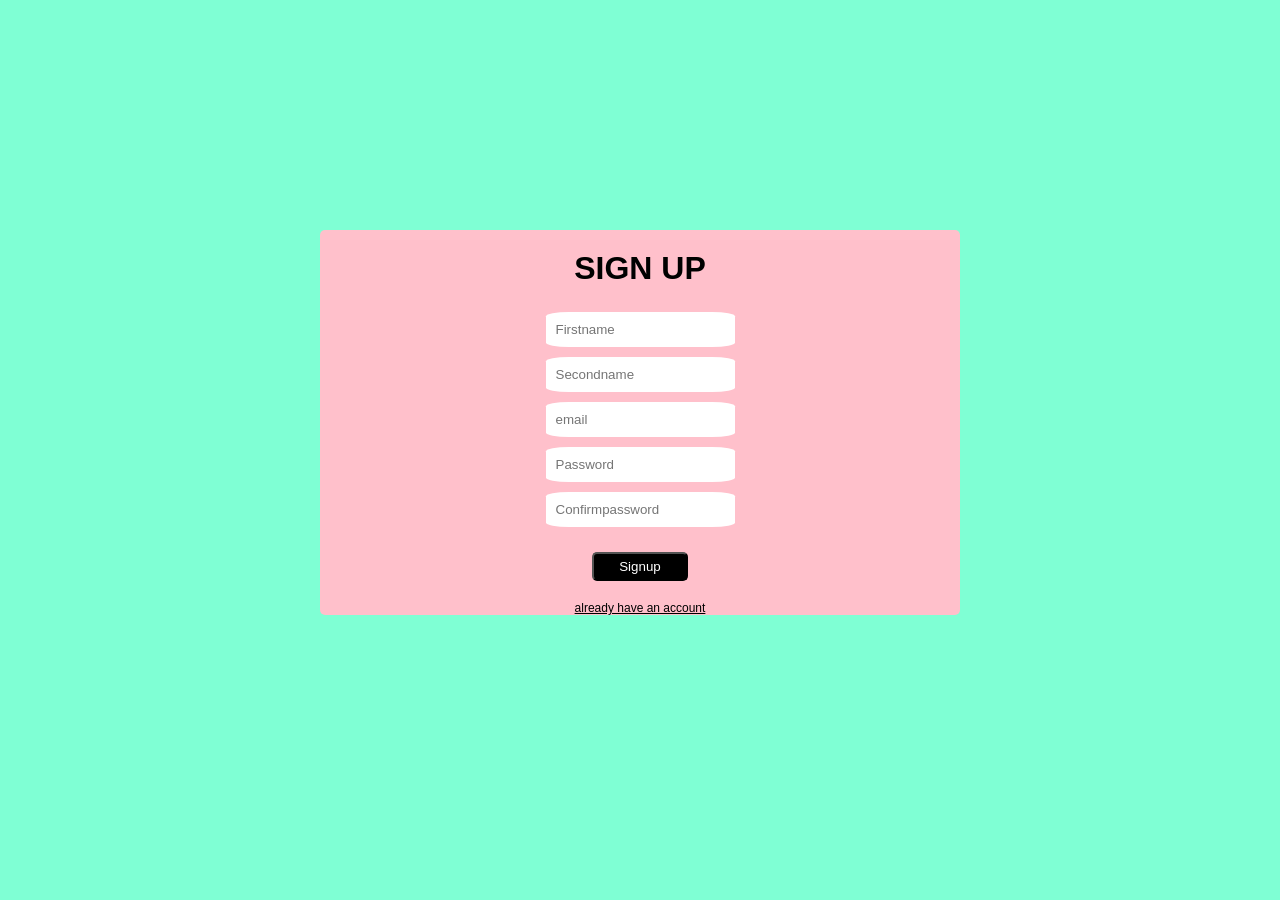
<file: index.html>
<!DOCTYPE HTML>
<html>
    <head>
        <title>Form Page</title>
        <link rel="stylesheet" href="./Form.css">
    </head>
    <body>
       
        <form>
            <h1>SIGN UP</h1>
            <input type="text" placeholder="Firstname" required>
            <input type="text" placeholder="Secondname" required>
            <input type="email"placeholder="email" required>
            <input type="password" placeholder="Password" required>
            <input type="password" placeholder="Confirmpassword" required>
            <div>
                <button>Signup</button>
                <a href="./Signin.html">already have an account</a>
                
            </div>

        </form>
         
    </body>
</html>
</file>
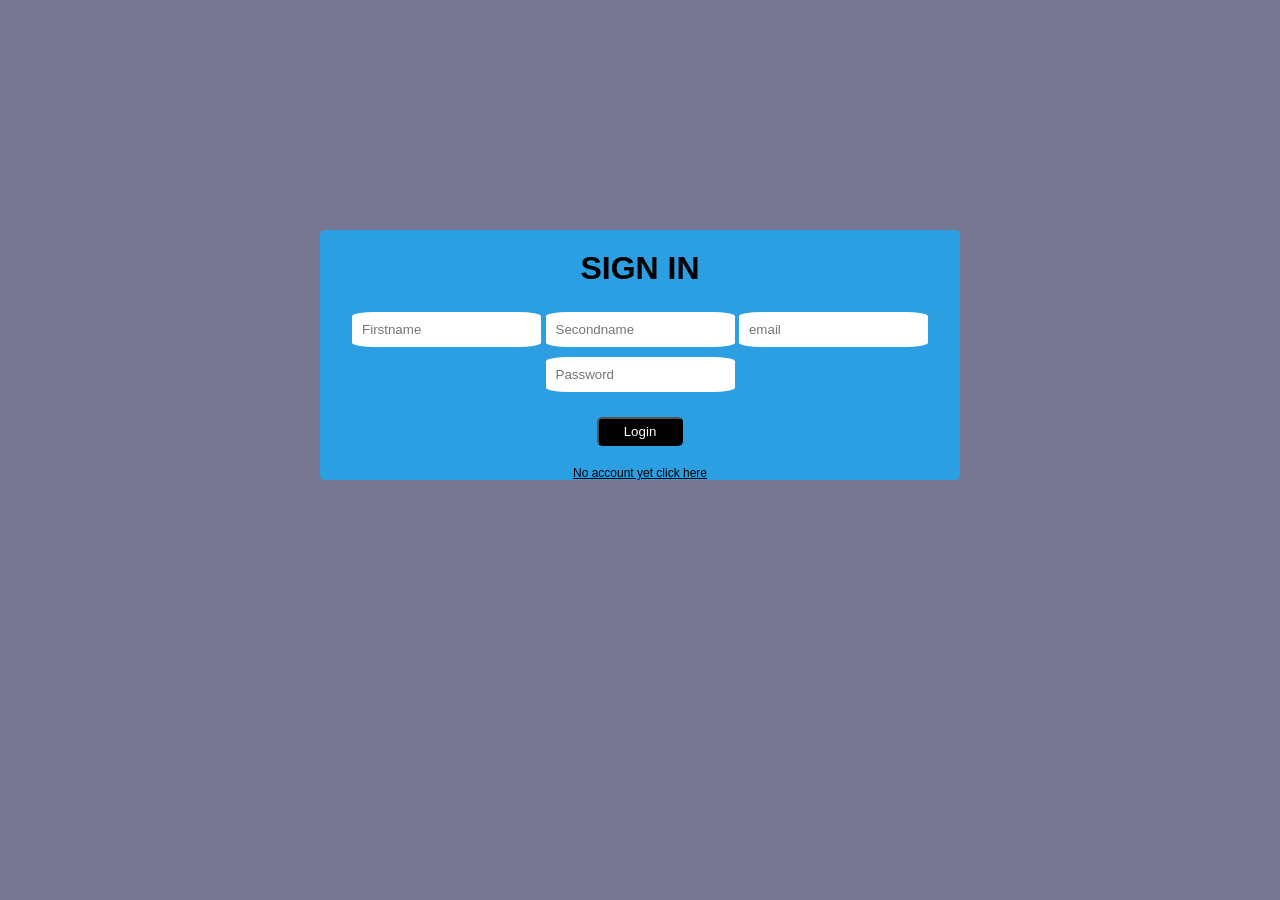
<file: Signin.html>
<!DOCTYPE HTML>
<html>
    <head>
        <title>Sign in Page</title>
        <link rel="stylesheet" href="./Signin.css">
    </head>
    <body>
       
        <form>
            <h1>SIGN IN</h1>
            <input type="text" placeholder="Firstname" required>
            <input type="text" placeholder="Secondname" required>
            <input type="email"placeholder="email" required>
            <input type="password" placeholder="Password" required>
            <div>
                <button>Login</button>
                <a href="./Form.html">No account yet click here</a>
                
            </div>

        </form>
         
    </body>
</html>
</file>
<file: Form.css>
*{
    margin: 0;
    padding: 0;
    box-sizing: border-box;
}
body{
    background-color: aquamarine;
    font-family: Arial, Helvetica, sans-serif;
}

form{
    background-color: pink;
    width: 50%;
    margin: 0 auto;
    margin-top: 18%;
    border-radius: 5px;
    padding-top: 20px;
    text-align: center;
}
input{
    margin: 5px 0px;
    border: none;
    outline: none;
    padding: 10px;
    border-radius:12%;
}
h1{
    margin-bottom: 20px;
}
a{
    color: black;
    font-size: 12px;
    margin-top: 20px;
}
div{
    margin-top: 20px;
    display: flex;
    flex-direction: column;
    justify-content: center;
    align-items: center;
}
button{
    background-color: black;
    color: white;
    padding: 5px 25px;
    border-radius: 5px;
}
@media (min-width:760px){
    form{
        display: flex;
        flex-direction: column;
        justify-content: center;
        align-items: center;
    }
}
</file>
<file: Signin.css>
*{
    margin: 0;
    padding: 0;
    box-sizing: border-box;
}
body{
    background-color: rgb(119, 119, 145);
    font-family: Arial, Helvetica, sans-serif;
}

form{
    background-color: rgb(43, 159, 226);
    width: 50%;
    margin: 0 auto;
    margin-top: 18%;
    border-radius: 5px;
    padding-top: 20px;
    text-align: center;
}
input{
    margin: 5px 0px;
    border: none;
    outline: none;
    padding: 10px;
    border-radius:12%;
}
h1{
    margin-bottom: 20px;
}
a{
    color: black;
    font-size: 12px;
    margin-top: 20px;
}
div{
    margin-top: 20px;
    display: flex;
    flex-direction: column;
    justify-content: center;
    align-items: center;
}
button{
    background-color: black;
    color: white;
    padding: 5px 25px;
    border-radius: 5px;
}
</file>
